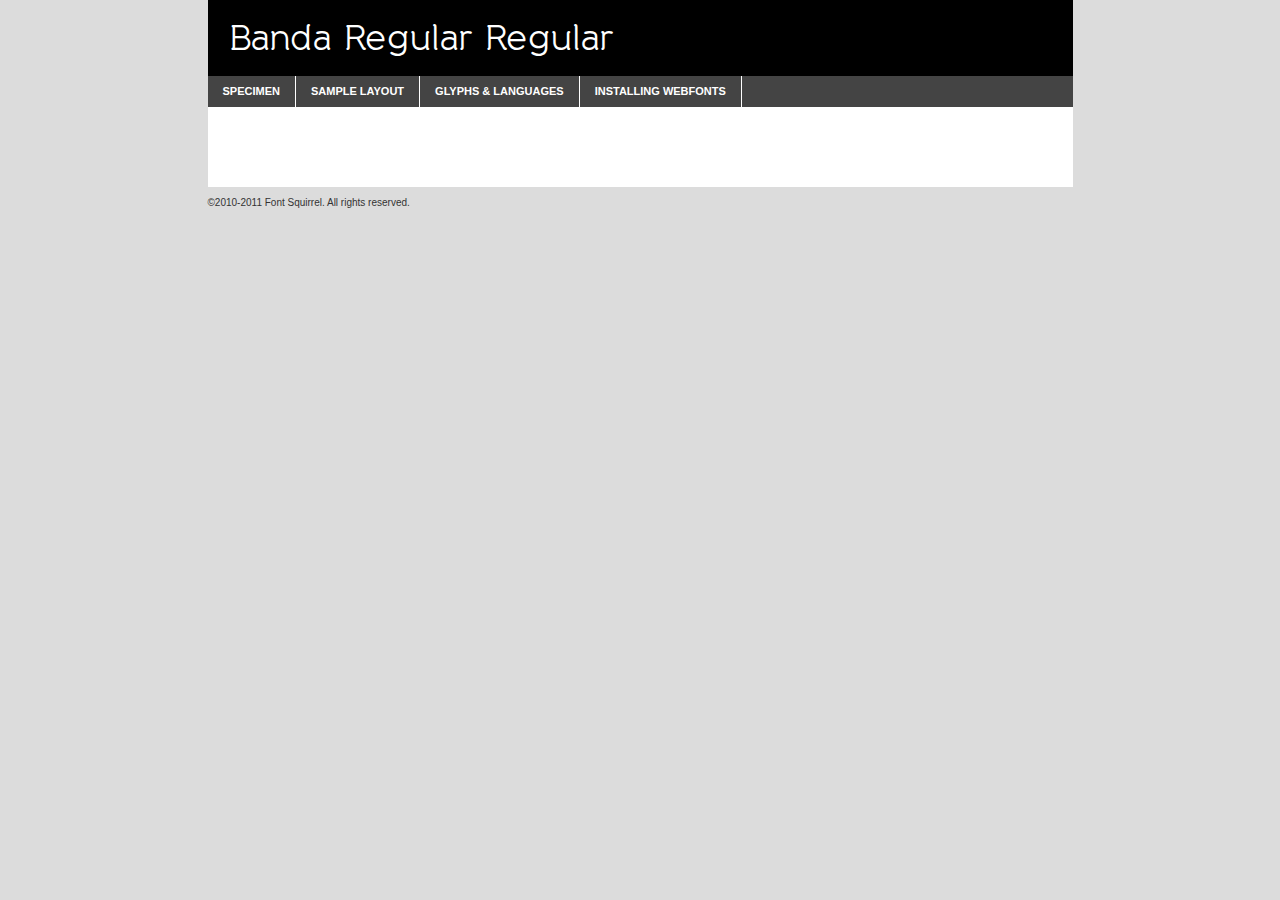
<file: fonts/webfontkit-20140401-135937/regular-demo.html>
<!DOCTYPE html PUBLIC "-//W3C//DTD XHTML 1.0 Transitional//EN"
	"http://www.w3.org/TR/xhtml1/DTD/xhtml1-transitional.dtd">

<html xmlns="http://www.w3.org/1999/xhtml" xml:lang="en" lang="en">
<head>
	<meta http-equiv="Content-Type" content="text/html; charset=utf-8" />
	<script src="http://ajax.googleapis.com/ajax/libs/jquery/1.7.2/jquery.min.js" type="text/javascript" charset="utf-8"></script>
	<script src="specimen_files/easytabs.js" type="text/javascript" charset="utf-8"></script>
	<link rel="stylesheet" href="specimen_files/specimen_stylesheet.css" type="text/css" charset="utf-8" />
	<link rel="stylesheet" href="stylesheet.css" type="text/css" charset="utf-8" />

	<style type="text/css">
					body{
				font-family: 'banda_regularregular';
							}
		</style>

	<title>Banda Regular Regular Specimen</title>
	
	
	<script type="text/javascript" charset="utf-8">
		$(document).ready(function() {
			$('#container').easyTabs({defaultContent:1});
		});
	</script>
</head>

<body>
<div id="container">
	<div id="header">
		Banda Regular Regular	</div>
	<ul class="tabs">
		<li><a href="#specimen">Specimen</a></li>
		<li><a href="#layout">Sample Layout</a></li>
				<li><a href="#glyphs">Glyphs &amp; Languages</a></li>
		<li><a href="#installing">Installing Webfonts</a></li>
		
	</ul>
	
	<div id="main_content">

		
			<div id="specimen">
		
				<div class="section">
					<div class="grid12 firstcol">
						<div class="huge">AaBb</div>
					</div>
				</div>
		
				<div class="section">
					<div class="glyph_range">A&#x200B;B&#x200b;C&#x200b;D&#x200b;E&#x200b;F&#x200b;G&#x200b;H&#x200b;I&#x200b;J&#x200b;K&#x200b;L&#x200b;M&#x200b;N&#x200b;O&#x200b;P&#x200b;Q&#x200b;R&#x200b;S&#x200b;T&#x200b;U&#x200b;V&#x200b;W&#x200b;X&#x200b;Y&#x200b;Z&#x200b;a&#x200b;b&#x200b;c&#x200b;d&#x200b;e&#x200b;f&#x200b;g&#x200b;h&#x200b;i&#x200b;j&#x200b;k&#x200b;l&#x200b;m&#x200b;n&#x200b;o&#x200b;p&#x200b;q&#x200b;r&#x200b;s&#x200b;t&#x200b;u&#x200b;v&#x200b;w&#x200b;x&#x200b;y&#x200b;z&#x200b;1&#x200b;2&#x200b;3&#x200b;4&#x200b;5&#x200b;6&#x200b;7&#x200b;8&#x200b;9&#x200b;0&#x200b;&amp;&#x200b;.&#x200b;,&#x200b;?&#x200b;!&#x200b;&#64;&#x200b;(&#x200b;)&#x200b;#&#x200b;$&#x200b;%&#x200b;*&#x200b;+&#x200b;-&#x200b;=&#x200b;:&#x200b;;</div>
				</div>
				<div class="section">
					<div class="grid12 firstcol">
						<table class="sample_table">
							<tr><td>10</td><td class="size10">abcdefghijklmnopqrstuvwxyzABCDEFGHIJKLMNOPQRSTUVWXYZ0123456789abcdefghijklmnopqrstuvwxyzABCDEFGHIJKLMNOPQRSTUVWXYZ0123456789abcdefghijklmnopqrstuvwxyzABCDEFGHIJKLMNOPQRSTUVWXYZ</td></tr>
							<tr><td>11</td><td class="size11">abcdefghijklmnopqrstuvwxyzABCDEFGHIJKLMNOPQRSTUVWXYZ0123456789abcdefghijklmnopqrstuvwxyzABCDEFGHIJKLMNOPQRSTUVWXYZ0123456789abcdefghijklmnopqrstuvwxyzABCDEFGHIJKLMNOPQRSTUVWXYZ</td></tr>
							<tr><td>12</td><td class="size12">abcdefghijklmnopqrstuvwxyzABCDEFGHIJKLMNOPQRSTUVWXYZ0123456789abcdefghijklmnopqrstuvwxyzABCDEFGHIJKLMNOPQRSTUVWXYZ0123456789abcdefghijklmnopqrstuvwxyzABCDEFGHIJKLMNOPQRSTUVWXYZ</td></tr>
							<tr><td>13</td><td class="size13">abcdefghijklmnopqrstuvwxyzABCDEFGHIJKLMNOPQRSTUVWXYZ0123456789abcdefghijklmnopqrstuvwxyzABCDEFGHIJKLMNOPQRSTUVWXYZ0123456789abcdefghijklmnopqrstuvwxyzABCDEFGHIJKLMNOPQRSTUVWXYZ</td></tr>
							<tr><td>14</td><td class="size14">abcdefghijklmnopqrstuvwxyzABCDEFGHIJKLMNOPQRSTUVWXYZ0123456789abcdefghijklmnopqrstuvwxyzABCDEFGHIJKLMNOPQRSTUVWXYZ0123456789abcdefghijklmnopqrstuvwxyzABCDEFGHIJKLMNOPQRSTUVWXYZ</td></tr>
							<tr><td>16</td><td class="size16">abcdefghijklmnopqrstuvwxyzABCDEFGHIJKLMNOPQRSTUVWXYZ0123456789abcdefghijklmnopqrstuvwxyzABCDEFGHIJKLMNOPQRSTUVWXYZ</td></tr>
							<tr><td>18</td><td class="size18">abcdefghijklmnopqrstuvwxyzABCDEFGHIJKLMNOPQRSTUVWXYZ0123456789abcdefghijklmnopqrstuvwxyzABCDEFGHIJKLMNOPQRSTUVWXYZ</td></tr>
							<tr><td>20</td><td class="size20">abcdefghijklmnopqrstuvwxyzABCDEFGHIJKLMNOPQRSTUVWXYZ0123456789abcdefghijklmnopqrstuvwxyzABCDEFGHIJKLMNOPQRSTUVWXYZ</td></tr>
							<tr><td>24</td><td class="size24">abcdefghijklmnopqrstuvwxyzABCDEFGHIJKLMNOPQRSTUVWXYZ0123456789abcdefghijklmnopqrstuvwxyzABCDEFGHIJKLMNOPQRSTUVWXYZ</td></tr>
							<tr><td>30</td><td class="size30">abcdefghijklmnopqrstuvwxyzABCDEFGHIJKLMNOPQRSTUVWXYZ0123456789abcdefghijklmnopqrstuvwxyzABCDEFGHIJKLMNOPQRSTUVWXYZ</td></tr>
							<tr><td>36</td><td class="size36">abcdefghijklmnopqrstuvwxyzABCDEFGHIJKLMNOPQRSTUVWXYZ0123456789abcdefghijklmnopqrstuvwxyzABCDEFGHIJKLMNOPQRSTUVWXYZ</td></tr>
							<tr><td>48</td><td class="size48">abcdefghijklmnopqrstuvwxyzABCDEFGHIJKLMNOPQRSTUVWXYZ0123456789abcdefghijklmnopqrstuvwxyzABCDEFGHIJKLMNOPQRSTUVWXYZ</td></tr>
							<tr><td>60</td><td class="size60">abcdefghijklmnopqrstuvwxyzABCDEFGHIJKLMNOPQRSTUVWXYZ0123456789abcdefghijklmnopqrstuvwxyzABCDEFGHIJKLMNOPQRSTUVWXYZ</td></tr>
							<tr><td>72</td><td class="size72">abcdefghijklmnopqrstuvwxyzABCDEFGHIJKLMNOPQRSTUVWXYZ0123456789abcdefghijklmnopqrstuvwxyzABCDEFGHIJKLMNOPQRSTUVWXYZ</td></tr>
							<tr><td>90</td><td class="size90">abcdefghijklmnopqrstuvwxyzABCDEFGHIJKLMNOPQRSTUVWXYZ0123456789abcdefghijklmnopqrstuvwxyzABCDEFGHIJKLMNOPQRSTUVWXYZ</td></tr>
						</table>
				
					</div>
			
				</div>
		
		
		
								<div class="section" id="bodycomparison">


										<div id="xheight">
				<div class="fontbody">&#x25FC;&#x25FC;&#x25FC;&#x25FC;&#x25FC;&#x25FC;&#x25FC;&#x25FC;&#x25FC;&#x25FC;&#x25FC;&#x25FC;&#x25FC;&#x25FC;&#x25FC;&#x25FC;&#x25FC;&#x25FC;&#x25FC;&#x25FC;&#x25FC;&#x25FC;&#x25FC;&#x25FC;&#x25FC;&#x25FC;&#x25FC;&#x25FC;&#x25FC;&#x25FC;&#x25FC;&#x25FC;&#x25FC;&#x25FC;&#x25FC;&#x25FC;&#x25FC;&#x25FC;&#x25FC;&#x25FC;&#x25FC;&#x25FC;&#x25FC;&#x25FC;&#x25FC;&#x25FC;&#x25FC;&#x25FC;&#x25FC;&#x25FC;&#x25FC;&#x25FC;&#x25FC;&#x25FC;&#x25FC;&#x25FC;&#x25FC;&#x25FC;&#x25FC;&#x25FC;&#x25FC;&#x25FC;&#x25FC;&#x25FC;&#x25FC;&#x25FC;&#x25FC;&#x25FC;&#x25FC;&#x25FC;&#x25FC;&#x25FC;&#x25FC;&#x25FC;&#x25FC;&#x25FC;&#x25FC;&#x25FC;&#x25FC;&#x25FC;&#x25FC;&#x25FC;&#x25FC;&#x25FC;&#x25FC;&#x25FC;&#x25FC;&#x25FC;&#x25FC;&#x25FC;&#x25FC;&#x25FC;&#x25FC;&#x25FC;&#x25FC;&#x25FC;&#x25FC;&#x25FC;&#x25FC;body</div><div class="arialbody">body</div><div class="verdanabody">body</div><div class="georgiabody">body</div></div>
										<div class="fontbody" style="z-index:1">
											body<span>Banda Regular Regular</span>
										</div>
										<div class="arialbody" style="z-index:1">
											body<span>Arial</span>
										</div>
										<div class="verdanabody" style="z-index:1">
											body<span>Verdana</span>
										</div>
										<div class="georgiabody" style="z-index:1">
											body<span>Georgia</span>
										</div>



								</div>
		
		
				<div class="section psample psample_row1" id="">
					
					<div class="grid2 firstcol">
						<p class="size10"><span>10.</span>Aenean lacinia bibendum nulla sed consectetur. Fusce dapibus, tellus ac cursus commodo, tortor mauris condimentum nibh, ut fermentum massa justo sit amet risus. Nullam id dolor id nibh ultricies vehicula ut id elit. Cum sociis natoque penatibus et magnis dis parturient montes, nascetur ridiculus mus. Nulla vitae elit libero, a pharetra augue.</p>
			
					</div>
					<div class="grid3">
						<p class="size11"><span>11.</span>Aenean lacinia bibendum nulla sed consectetur. Fusce dapibus, tellus ac cursus commodo, tortor mauris condimentum nibh, ut fermentum massa justo sit amet risus. Nullam id dolor id nibh ultricies vehicula ut id elit. Cum sociis natoque penatibus et magnis dis parturient montes, nascetur ridiculus mus. Nulla vitae elit libero, a pharetra augue.</p>
			
					</div>
					<div class="grid3">
						<p class="size12"><span>12.</span>Aenean lacinia bibendum nulla sed consectetur. Fusce dapibus, tellus ac cursus commodo, tortor mauris condimentum nibh, ut fermentum massa justo sit amet risus. Nullam id dolor id nibh ultricies vehicula ut id elit. Cum sociis natoque penatibus et magnis dis parturient montes, nascetur ridiculus mus. Nulla vitae elit libero, a pharetra augue.</p>
			
					</div>
					<div class="grid4">
						<p class="size13"><span>13.</span>Aenean lacinia bibendum nulla sed consectetur. Fusce dapibus, tellus ac cursus commodo, tortor mauris condimentum nibh, ut fermentum massa justo sit amet risus. Nullam id dolor id nibh ultricies vehicula ut id elit. Cum sociis natoque penatibus et magnis dis parturient montes, nascetur ridiculus mus. Nulla vitae elit libero, a pharetra augue.</p>
			
					</div>
					<div class="white_blend"></div>
					
				</div>
				<div class="section psample psample_row2" id="">
					<div class="grid3 firstcol">
						<p class="size14"><span>14.</span>Aenean lacinia bibendum nulla sed consectetur. Fusce dapibus, tellus ac cursus commodo, tortor mauris condimentum nibh, ut fermentum massa justo sit amet risus. Nullam id dolor id nibh ultricies vehicula ut id elit. Cum sociis natoque penatibus et magnis dis parturient montes, nascetur ridiculus mus. Nulla vitae elit libero, a pharetra augue.</p>
			
					</div>
					<div class="grid4">
						<p class="size16"><span>16.</span>Aenean lacinia bibendum nulla sed consectetur. Fusce dapibus, tellus ac cursus commodo, tortor mauris condimentum nibh, ut fermentum massa justo sit amet risus. Nullam id dolor id nibh ultricies vehicula ut id elit. Cum sociis natoque penatibus et magnis dis parturient montes, nascetur ridiculus mus. Nulla vitae elit libero, a pharetra augue.</p>
			
					</div>
					<div class="grid5">
						<p class="size18"><span>18.</span>Aenean lacinia bibendum nulla sed consectetur. Fusce dapibus, tellus ac cursus commodo, tortor mauris condimentum nibh, ut fermentum massa justo sit amet risus. Nullam id dolor id nibh ultricies vehicula ut id elit. Cum sociis natoque penatibus et magnis dis parturient montes, nascetur ridiculus mus. Nulla vitae elit libero, a pharetra augue.</p>
			
					</div>

					<div class="white_blend"></div>

				</div>
				
				<div class="section psample psample_row3" id="">
					<div class="grid5 firstcol">
						<p class="size20"><span>20.</span>Aenean lacinia bibendum nulla sed consectetur. Fusce dapibus, tellus ac cursus commodo, tortor mauris condimentum nibh, ut fermentum massa justo sit amet risus. Nullam id dolor id nibh ultricies vehicula ut id elit. Cum sociis natoque penatibus et magnis dis parturient montes, nascetur ridiculus mus. Nulla vitae elit libero, a pharetra augue.</p>
					</div>
					<div class="grid7">
						<p class="size24"><span>24.</span>Aenean lacinia bibendum nulla sed consectetur. Fusce dapibus, tellus ac cursus commodo, tortor mauris condimentum nibh, ut fermentum massa justo sit amet risus. Nullam id dolor id nibh ultricies vehicula ut id elit. Cum sociis natoque penatibus et magnis dis parturient montes, nascetur ridiculus mus. Nulla vitae elit libero, a pharetra augue.</p>
					</div>
					
					<div class="white_blend"></div>
					
				</div>
				
				<div class="section psample psample_row4" id="">
					<div class="grid12 firstcol">
						<p class="size30"><span>30.</span>Aenean lacinia bibendum nulla sed consectetur. Fusce dapibus, tellus ac cursus commodo, tortor mauris condimentum nibh, ut fermentum massa justo sit amet risus. Nullam id dolor id nibh ultricies vehicula ut id elit. Cum sociis natoque penatibus et magnis dis parturient montes, nascetur ridiculus mus. Nulla vitae elit libero, a pharetra augue.</p>
					</div>
					<div class="white_blend"></div>
					
				</div>
				
				
				
				<div class="section psample psample_row1 fullreverse">
					<div class="grid2 firstcol">
						<p class="size10"><span>10.</span>Aenean lacinia bibendum nulla sed consectetur. Fusce dapibus, tellus ac cursus commodo, tortor mauris condimentum nibh, ut fermentum massa justo sit amet risus. Nullam id dolor id nibh ultricies vehicula ut id elit. Cum sociis natoque penatibus et magnis dis parturient montes, nascetur ridiculus mus. Nulla vitae elit libero, a pharetra augue.</p>
			
					</div>
					<div class="grid3">
						<p class="size11"><span>11.</span>Aenean lacinia bibendum nulla sed consectetur. Fusce dapibus, tellus ac cursus commodo, tortor mauris condimentum nibh, ut fermentum massa justo sit amet risus. Nullam id dolor id nibh ultricies vehicula ut id elit. Cum sociis natoque penatibus et magnis dis parturient montes, nascetur ridiculus mus. Nulla vitae elit libero, a pharetra augue.</p>
			
					</div>
					<div class="grid3">
						<p class="size12"><span>12.</span>Aenean lacinia bibendum nulla sed consectetur. Fusce dapibus, tellus ac cursus commodo, tortor mauris condimentum nibh, ut fermentum massa justo sit amet risus. Nullam id dolor id nibh ultricies vehicula ut id elit. Cum sociis natoque penatibus et magnis dis parturient montes, nascetur ridiculus mus. Nulla vitae elit libero, a pharetra augue.</p>
			
					</div>
					<div class="grid4">
						<p class="size13"><span>13.</span>Aenean lacinia bibendum nulla sed consectetur. Fusce dapibus, tellus ac cursus commodo, tortor mauris condimentum nibh, ut fermentum massa justo sit amet risus. Nullam id dolor id nibh ultricies vehicula ut id elit. Cum sociis natoque penatibus et magnis dis parturient montes, nascetur ridiculus mus. Nulla vitae elit libero, a pharetra augue.</p>
			
					</div>
					<div class="black_blend"></div>
					
				</div>
				
				<div class="section psample psample_row2 fullreverse">
					<div class="grid3 firstcol">
						<p class="size14"><span>14.</span>Aenean lacinia bibendum nulla sed consectetur. Fusce dapibus, tellus ac cursus commodo, tortor mauris condimentum nibh, ut fermentum massa justo sit amet risus. Nullam id dolor id nibh ultricies vehicula ut id elit. Cum sociis natoque penatibus et magnis dis parturient montes, nascetur ridiculus mus. Nulla vitae elit libero, a pharetra augue.</p>
			
					</div>
					<div class="grid4">
						<p class="size16"><span>16.</span>Aenean lacinia bibendum nulla sed consectetur. Fusce dapibus, tellus ac cursus commodo, tortor mauris condimentum nibh, ut fermentum massa justo sit amet risus. Nullam id dolor id nibh ultricies vehicula ut id elit. Cum sociis natoque penatibus et magnis dis parturient montes, nascetur ridiculus mus. Nulla vitae elit libero, a pharetra augue.</p>
			
					</div>
					<div class="grid5">
						<p class="size18"><span>18.</span>Aenean lacinia bibendum nulla sed consectetur. Fusce dapibus, tellus ac cursus commodo, tortor mauris condimentum nibh, ut fermentum massa justo sit amet risus. Nullam id dolor id nibh ultricies vehicula ut id elit. Cum sociis natoque penatibus et magnis dis parturient montes, nascetur ridiculus mus. Nulla vitae elit libero, a pharetra augue.</p>
			
					</div>
					<div class="black_blend"></div>

				</div>
				
				<div class="section psample fullreverse psample_row3" id="">
					<div class="grid5 firstcol">
						<p class="size20"><span>20.</span>Aenean lacinia bibendum nulla sed consectetur. Fusce dapibus, tellus ac cursus commodo, tortor mauris condimentum nibh, ut fermentum massa justo sit amet risus. Nullam id dolor id nibh ultricies vehicula ut id elit. Cum sociis natoque penatibus et magnis dis parturient montes, nascetur ridiculus mus. Nulla vitae elit libero, a pharetra augue.</p>
					</div>
					<div class="grid7">
						<p class="size24"><span>24.</span>Aenean lacinia bibendum nulla sed consectetur. Fusce dapibus, tellus ac cursus commodo, tortor mauris condimentum nibh, ut fermentum massa justo sit amet risus. Nullam id dolor id nibh ultricies vehicula ut id elit. Cum sociis natoque penatibus et magnis dis parturient montes, nascetur ridiculus mus. Nulla vitae elit libero, a pharetra augue.</p>
					</div>
					
					<div class="black_blend"></div>
					
				</div>
				
				<div class="section psample fullreverse psample_row4" id="" style="border-bottom: 20px #000 solid;">
					<div class="grid12 firstcol">
						<p class="size30"><span>30.</span>Aenean lacinia bibendum nulla sed consectetur. Fusce dapibus, tellus ac cursus commodo, tortor mauris condimentum nibh, ut fermentum massa justo sit amet risus. Nullam id dolor id nibh ultricies vehicula ut id elit. Cum sociis natoque penatibus et magnis dis parturient montes, nascetur ridiculus mus. Nulla vitae elit libero, a pharetra augue.</p>
					</div>
					<div class="black_blend"></div>
					
				</div>
				
				
				
				
			</div>
			
			<div id="layout">
				
				<div class="section">
					
					<div class="grid12 firstcol">
						<h1>Lorem Ipsum Dolor</h1>
						<h2>Etiam porta sem malesuada magna mollis euismod</h2>
						
						<p class="byline">By <a href="#link">Aenean Lacinia</a></p>
					</div>
				</div>
				<div class="section">
					<div class="grid8 firstcol">
						<p class="large">Donec sed odio dui. Morbi leo risus, porta ac consectetur ac, vestibulum at eros. Fusce dapibus, tellus ac cursus commodo, tortor mauris condimentum nibh, ut fermentum massa justo sit amet risus. </p>

						
						<h3>Pellentesque ornare sem</h3>

						<p>Maecenas sed diam eget risus varius blandit sit amet non magna. Maecenas faucibus mollis interdum. Donec ullamcorper nulla non metus auctor fringilla. Nullam id dolor id nibh ultricies vehicula ut id elit. Nullam id dolor id nibh ultricies vehicula ut id elit. </p>

						<p>Aenean eu leo quam. Pellentesque ornare sem lacinia quam venenatis vestibulum. Lorem ipsum dolor sit amet, consectetur adipiscing elit. Cum sociis natoque penatibus et magnis dis parturient montes, nascetur ridiculus mus. </p>

						<p>Nulla vitae elit libero, a pharetra augue. Praesent commodo cursus magna, vel scelerisque nisl consectetur et. Aenean lacinia bibendum nulla sed consectetur. </p>

						<p>Nullam quis risus eget urna mollis ornare vel eu leo. Nullam quis risus eget urna mollis ornare vel eu leo. Maecenas sed diam eget risus varius blandit sit amet non magna. Donec ullamcorper nulla non metus auctor fringilla. </p>

						<h3>Cras mattis consectetur</h3>

						<p>Aenean eu leo quam. Pellentesque ornare sem lacinia quam venenatis vestibulum. Aenean lacinia bibendum nulla sed consectetur. Integer posuere erat a ante venenatis dapibus posuere velit aliquet. Cras mattis consectetur purus sit amet fermentum. </p>

						<p>Nullam id dolor id nibh ultricies vehicula ut id elit. Nullam quis risus eget urna mollis ornare vel eu leo. Cras mattis consectetur purus sit amet fermentum.</p>
					</div>
					
					<div class="grid4 sidebar">
						
						<div class="box reverse">
							<p class="last">Nullam quis risus eget urna mollis ornare vel eu leo. Donec ullamcorper nulla non metus auctor fringilla. Cras mattis consectetur purus sit amet fermentum. Sed posuere consectetur est at lobortis. Lorem ipsum dolor sit amet, consectetur adipiscing elit. </p>
						</div>
						
						<p class="caption">Maecenas sed diam eget risus varius.</p>

						<p>Vestibulum id ligula porta felis euismod semper. Integer posuere erat a ante venenatis dapibus posuere velit aliquet. Vestibulum id ligula porta felis euismod semper. Sed posuere consectetur est at lobortis. Maecenas sed diam eget risus varius blandit sit amet non magna. Fusce dapibus, tellus ac cursus commodo, tortor mauris condimentum nibh, ut fermentum massa justo sit amet risus. </p>

					

						<p>Duis mollis, est non commodo luctus, nisi erat porttitor ligula, eget lacinia odio sem nec elit. Aenean lacinia bibendum nulla sed consectetur. Vivamus sagittis lacus vel augue laoreet rutrum faucibus dolor auctor. Aenean lacinia bibendum nulla sed consectetur. Nullam quis risus eget urna mollis ornare vel eu leo. </p>

						<p>Praesent commodo cursus magna, vel scelerisque nisl consectetur et. Donec ullamcorper nulla non metus auctor fringilla. Maecenas faucibus mollis interdum. Fusce dapibus, tellus ac cursus commodo, tortor mauris condimentum nibh, ut fermentum massa justo sit amet risus. </p>

					</div>
				</div>
				
			</div>


			



		<div id="glyphs">
			<div class="section">
				<div class="grid12 firstcol">
			
				<h1>Language Support</h1>
				<p>The subset of Banda Regular Regular in this kit supports the following languages:<br />
			
					Albanian, Basque, Belarusian_lacinka, Bosnian, Breton, Catalan, Chamorro, Chichewa_nyanja, Croatian, Czech, Danish, Dutch, English, Esperanto, Estonian, Faroese, Finnish, French, Frisian, Galician, German, Hungarian, Icelandic, Italian, Latvian, Lithuanian, Malagasy, Maltese, Norwegian, Polish, Portuguese, Serbian, Slovak, Slovenian, Spanish, Swedish, Turkish, Welsh				</p>
				<h1>Glyph Chart</h1>
				<p>The subset of Banda Regular Regular in this kit includes all the glyphs listed below. Unicode entities are included above each glyph to help you insert individual characters into your layout.</p>
				<div id="glyph_chart">
			
																														 <div><p>&amp;#13;</p>&#13;</div>
																				 <div><p>&amp;#32;</p>&#32;</div>
																				 <div><p>&amp;#33;</p>&#33;</div>
																				 <div><p>&amp;#34;</p>&#34;</div>
																				 <div><p>&amp;#35;</p>&#35;</div>
																				 <div><p>&amp;#36;</p>&#36;</div>
																				 <div><p>&amp;#37;</p>&#37;</div>
																				 <div><p>&amp;#38;</p>&#38;</div>
																				 <div><p>&amp;#39;</p>&#39;</div>
																				 <div><p>&amp;#40;</p>&#40;</div>
																				 <div><p>&amp;#41;</p>&#41;</div>
																				 <div><p>&amp;#42;</p>&#42;</div>
																				 <div><p>&amp;#43;</p>&#43;</div>
																				 <div><p>&amp;#44;</p>&#44;</div>
																				 <div><p>&amp;#45;</p>&#45;</div>
																				 <div><p>&amp;#46;</p>&#46;</div>
																				 <div><p>&amp;#47;</p>&#47;</div>
																				 <div><p>&amp;#48;</p>&#48;</div>
																				 <div><p>&amp;#49;</p>&#49;</div>
																				 <div><p>&amp;#50;</p>&#50;</div>
																				 <div><p>&amp;#51;</p>&#51;</div>
																				 <div><p>&amp;#52;</p>&#52;</div>
																				 <div><p>&amp;#53;</p>&#53;</div>
																				 <div><p>&amp;#54;</p>&#54;</div>
																				 <div><p>&amp;#55;</p>&#55;</div>
																				 <div><p>&amp;#56;</p>&#56;</div>
																				 <div><p>&amp;#57;</p>&#57;</div>
																				 <div><p>&amp;#58;</p>&#58;</div>
																				 <div><p>&amp;#59;</p>&#59;</div>
																				 <div><p>&amp;#60;</p>&#60;</div>
																				 <div><p>&amp;#61;</p>&#61;</div>
																				 <div><p>&amp;#62;</p>&#62;</div>
																				 <div><p>&amp;#63;</p>&#63;</div>
																				 <div><p>&amp;#64;</p>&#64;</div>
																				 <div><p>&amp;#65;</p>&#65;</div>
																				 <div><p>&amp;#66;</p>&#66;</div>
																				 <div><p>&amp;#67;</p>&#67;</div>
																				 <div><p>&amp;#68;</p>&#68;</div>
																				 <div><p>&amp;#69;</p>&#69;</div>
																				 <div><p>&amp;#70;</p>&#70;</div>
																				 <div><p>&amp;#71;</p>&#71;</div>
																				 <div><p>&amp;#72;</p>&#72;</div>
																				 <div><p>&amp;#73;</p>&#73;</div>
																				 <div><p>&amp;#74;</p>&#74;</div>
																				 <div><p>&amp;#75;</p>&#75;</div>
																				 <div><p>&amp;#76;</p>&#76;</div>
																				 <div><p>&amp;#77;</p>&#77;</div>
																				 <div><p>&amp;#78;</p>&#78;</div>
																				 <div><p>&amp;#79;</p>&#79;</div>
																				 <div><p>&amp;#80;</p>&#80;</div>
																				 <div><p>&amp;#81;</p>&#81;</div>
																				 <div><p>&amp;#82;</p>&#82;</div>
																				 <div><p>&amp;#83;</p>&#83;</div>
																				 <div><p>&amp;#84;</p>&#84;</div>
																				 <div><p>&amp;#85;</p>&#85;</div>
																				 <div><p>&amp;#86;</p>&#86;</div>
																				 <div><p>&amp;#87;</p>&#87;</div>
																				 <div><p>&amp;#88;</p>&#88;</div>
																				 <div><p>&amp;#89;</p>&#89;</div>
																				 <div><p>&amp;#90;</p>&#90;</div>
																				 <div><p>&amp;#91;</p>&#91;</div>
																				 <div><p>&amp;#92;</p>&#92;</div>
																				 <div><p>&amp;#93;</p>&#93;</div>
																				 <div><p>&amp;#94;</p>&#94;</div>
																				 <div><p>&amp;#95;</p>&#95;</div>
																				 <div><p>&amp;#96;</p>&#96;</div>
																				 <div><p>&amp;#97;</p>&#97;</div>
																				 <div><p>&amp;#98;</p>&#98;</div>
																				 <div><p>&amp;#99;</p>&#99;</div>
																				 <div><p>&amp;#100;</p>&#100;</div>
																				 <div><p>&amp;#101;</p>&#101;</div>
																				 <div><p>&amp;#102;</p>&#102;</div>
																				 <div><p>&amp;#103;</p>&#103;</div>
																				 <div><p>&amp;#104;</p>&#104;</div>
																				 <div><p>&amp;#105;</p>&#105;</div>
																				 <div><p>&amp;#106;</p>&#106;</div>
																				 <div><p>&amp;#107;</p>&#107;</div>
																				 <div><p>&amp;#108;</p>&#108;</div>
																				 <div><p>&amp;#109;</p>&#109;</div>
																				 <div><p>&amp;#110;</p>&#110;</div>
																				 <div><p>&amp;#111;</p>&#111;</div>
																				 <div><p>&amp;#112;</p>&#112;</div>
																				 <div><p>&amp;#113;</p>&#113;</div>
																				 <div><p>&amp;#114;</p>&#114;</div>
																				 <div><p>&amp;#115;</p>&#115;</div>
																				 <div><p>&amp;#116;</p>&#116;</div>
																				 <div><p>&amp;#117;</p>&#117;</div>
																				 <div><p>&amp;#118;</p>&#118;</div>
																				 <div><p>&amp;#119;</p>&#119;</div>
																				 <div><p>&amp;#120;</p>&#120;</div>
																				 <div><p>&amp;#121;</p>&#121;</div>
																				 <div><p>&amp;#122;</p>&#122;</div>
																				 <div><p>&amp;#123;</p>&#123;</div>
																				 <div><p>&amp;#124;</p>&#124;</div>
																				 <div><p>&amp;#125;</p>&#125;</div>
																				 <div><p>&amp;#126;</p>&#126;</div>
																				 <div><p>&amp;#160;</p>&#160;</div>
																				 <div><p>&amp;#161;</p>&#161;</div>
																				 <div><p>&amp;#162;</p>&#162;</div>
																				 <div><p>&amp;#163;</p>&#163;</div>
																				 <div><p>&amp;#165;</p>&#165;</div>
																				 <div><p>&amp;#167;</p>&#167;</div>
																				 <div><p>&amp;#168;</p>&#168;</div>
																				 <div><p>&amp;#169;</p>&#169;</div>
																				 <div><p>&amp;#170;</p>&#170;</div>
																				 <div><p>&amp;#171;</p>&#171;</div>
																				 <div><p>&amp;#174;</p>&#174;</div>
																				 <div><p>&amp;#175;</p>&#175;</div>
																				 <div><p>&amp;#176;</p>&#176;</div>
																				 <div><p>&amp;#177;</p>&#177;</div>
																				 <div><p>&amp;#178;</p>&#178;</div>
																				 <div><p>&amp;#179;</p>&#179;</div>
																				 <div><p>&amp;#180;</p>&#180;</div>
																				 <div><p>&amp;#181;</p>&#181;</div>
																				 <div><p>&amp;#182;</p>&#182;</div>
																				 <div><p>&amp;#183;</p>&#183;</div>
																				 <div><p>&amp;#184;</p>&#184;</div>
																				 <div><p>&amp;#185;</p>&#185;</div>
																				 <div><p>&amp;#186;</p>&#186;</div>
																				 <div><p>&amp;#187;</p>&#187;</div>
																				 <div><p>&amp;#188;</p>&#188;</div>
																				 <div><p>&amp;#189;</p>&#189;</div>
																				 <div><p>&amp;#190;</p>&#190;</div>
																				 <div><p>&amp;#191;</p>&#191;</div>
																				 <div><p>&amp;#192;</p>&#192;</div>
																				 <div><p>&amp;#193;</p>&#193;</div>
																				 <div><p>&amp;#194;</p>&#194;</div>
																				 <div><p>&amp;#195;</p>&#195;</div>
																				 <div><p>&amp;#196;</p>&#196;</div>
																				 <div><p>&amp;#197;</p>&#197;</div>
																				 <div><p>&amp;#198;</p>&#198;</div>
																				 <div><p>&amp;#199;</p>&#199;</div>
																				 <div><p>&amp;#200;</p>&#200;</div>
																				 <div><p>&amp;#201;</p>&#201;</div>
																				 <div><p>&amp;#202;</p>&#202;</div>
																				 <div><p>&amp;#203;</p>&#203;</div>
																				 <div><p>&amp;#204;</p>&#204;</div>
																				 <div><p>&amp;#205;</p>&#205;</div>
																				 <div><p>&amp;#206;</p>&#206;</div>
																				 <div><p>&amp;#207;</p>&#207;</div>
																				 <div><p>&amp;#208;</p>&#208;</div>
																				 <div><p>&amp;#209;</p>&#209;</div>
																				 <div><p>&amp;#210;</p>&#210;</div>
																				 <div><p>&amp;#211;</p>&#211;</div>
																				 <div><p>&amp;#212;</p>&#212;</div>
																				 <div><p>&amp;#213;</p>&#213;</div>
																				 <div><p>&amp;#214;</p>&#214;</div>
																				 <div><p>&amp;#215;</p>&#215;</div>
																				 <div><p>&amp;#216;</p>&#216;</div>
																				 <div><p>&amp;#217;</p>&#217;</div>
																				 <div><p>&amp;#218;</p>&#218;</div>
																				 <div><p>&amp;#219;</p>&#219;</div>
																				 <div><p>&amp;#220;</p>&#220;</div>
																				 <div><p>&amp;#221;</p>&#221;</div>
																				 <div><p>&amp;#222;</p>&#222;</div>
																				 <div><p>&amp;#223;</p>&#223;</div>
																				 <div><p>&amp;#224;</p>&#224;</div>
																				 <div><p>&amp;#225;</p>&#225;</div>
																				 <div><p>&amp;#226;</p>&#226;</div>
																				 <div><p>&amp;#227;</p>&#227;</div>
																				 <div><p>&amp;#228;</p>&#228;</div>
																				 <div><p>&amp;#229;</p>&#229;</div>
																				 <div><p>&amp;#230;</p>&#230;</div>
																				 <div><p>&amp;#231;</p>&#231;</div>
																				 <div><p>&amp;#232;</p>&#232;</div>
																				 <div><p>&amp;#233;</p>&#233;</div>
																				 <div><p>&amp;#234;</p>&#234;</div>
																				 <div><p>&amp;#235;</p>&#235;</div>
																				 <div><p>&amp;#236;</p>&#236;</div>
																				 <div><p>&amp;#237;</p>&#237;</div>
																				 <div><p>&amp;#238;</p>&#238;</div>
																				 <div><p>&amp;#239;</p>&#239;</div>
																				 <div><p>&amp;#240;</p>&#240;</div>
																				 <div><p>&amp;#241;</p>&#241;</div>
																				 <div><p>&amp;#242;</p>&#242;</div>
																				 <div><p>&amp;#243;</p>&#243;</div>
																				 <div><p>&amp;#244;</p>&#244;</div>
																				 <div><p>&amp;#245;</p>&#245;</div>
																				 <div><p>&amp;#246;</p>&#246;</div>
																				 <div><p>&amp;#247;</p>&#247;</div>
																				 <div><p>&amp;#248;</p>&#248;</div>
																				 <div><p>&amp;#249;</p>&#249;</div>
																				 <div><p>&amp;#250;</p>&#250;</div>
																				 <div><p>&amp;#251;</p>&#251;</div>
																				 <div><p>&amp;#252;</p>&#252;</div>
																				 <div><p>&amp;#253;</p>&#253;</div>
																				 <div><p>&amp;#254;</p>&#254;</div>
																				 <div><p>&amp;#255;</p>&#255;</div>
																				 <div><p>&amp;#256;</p>&#256;</div>
																				 <div><p>&amp;#257;</p>&#257;</div>
																				 <div><p>&amp;#258;</p>&#258;</div>
																				 <div><p>&amp;#259;</p>&#259;</div>
																				 <div><p>&amp;#260;</p>&#260;</div>
																				 <div><p>&amp;#261;</p>&#261;</div>
																				 <div><p>&amp;#262;</p>&#262;</div>
																				 <div><p>&amp;#263;</p>&#263;</div>
																				 <div><p>&amp;#264;</p>&#264;</div>
																				 <div><p>&amp;#265;</p>&#265;</div>
																				 <div><p>&amp;#266;</p>&#266;</div>
																				 <div><p>&amp;#267;</p>&#267;</div>
																				 <div><p>&amp;#268;</p>&#268;</div>
																				 <div><p>&amp;#269;</p>&#269;</div>
																				 <div><p>&amp;#270;</p>&#270;</div>
																				 <div><p>&amp;#271;</p>&#271;</div>
																				 <div><p>&amp;#272;</p>&#272;</div>
																				 <div><p>&amp;#273;</p>&#273;</div>
																				 <div><p>&amp;#274;</p>&#274;</div>
																				 <div><p>&amp;#275;</p>&#275;</div>
																				 <div><p>&amp;#276;</p>&#276;</div>
																				 <div><p>&amp;#277;</p>&#277;</div>
																				 <div><p>&amp;#278;</p>&#278;</div>
																				 <div><p>&amp;#279;</p>&#279;</div>
																				 <div><p>&amp;#280;</p>&#280;</div>
																				 <div><p>&amp;#281;</p>&#281;</div>
																				 <div><p>&amp;#282;</p>&#282;</div>
																				 <div><p>&amp;#283;</p>&#283;</div>
																				 <div><p>&amp;#284;</p>&#284;</div>
																				 <div><p>&amp;#285;</p>&#285;</div>
																				 <div><p>&amp;#286;</p>&#286;</div>
																				 <div><p>&amp;#287;</p>&#287;</div>
																				 <div><p>&amp;#288;</p>&#288;</div>
																				 <div><p>&amp;#289;</p>&#289;</div>
																				 <div><p>&amp;#290;</p>&#290;</div>
																				 <div><p>&amp;#291;</p>&#291;</div>
																				 <div><p>&amp;#292;</p>&#292;</div>
																				 <div><p>&amp;#293;</p>&#293;</div>
																				 <div><p>&amp;#294;</p>&#294;</div>
																				 <div><p>&amp;#295;</p>&#295;</div>
																				 <div><p>&amp;#296;</p>&#296;</div>
																				 <div><p>&amp;#297;</p>&#297;</div>
																				 <div><p>&amp;#298;</p>&#298;</div>
																				 <div><p>&amp;#299;</p>&#299;</div>
																				 <div><p>&amp;#300;</p>&#300;</div>
																				 <div><p>&amp;#301;</p>&#301;</div>
																				 <div><p>&amp;#302;</p>&#302;</div>
																				 <div><p>&amp;#303;</p>&#303;</div>
																				 <div><p>&amp;#304;</p>&#304;</div>
																				 <div><p>&amp;#305;</p>&#305;</div>
																				 <div><p>&amp;#308;</p>&#308;</div>
																				 <div><p>&amp;#309;</p>&#309;</div>
																				 <div><p>&amp;#310;</p>&#310;</div>
																				 <div><p>&amp;#311;</p>&#311;</div>
																				 <div><p>&amp;#312;</p>&#312;</div>
																				 <div><p>&amp;#313;</p>&#313;</div>
																				 <div><p>&amp;#314;</p>&#314;</div>
																				 <div><p>&amp;#315;</p>&#315;</div>
																				 <div><p>&amp;#316;</p>&#316;</div>
																				 <div><p>&amp;#317;</p>&#317;</div>
																				 <div><p>&amp;#318;</p>&#318;</div>
																				 <div><p>&amp;#319;</p>&#319;</div>
																				 <div><p>&amp;#320;</p>&#320;</div>
																				 <div><p>&amp;#321;</p>&#321;</div>
																				 <div><p>&amp;#322;</p>&#322;</div>
																				 <div><p>&amp;#323;</p>&#323;</div>
																				 <div><p>&amp;#324;</p>&#324;</div>
																				 <div><p>&amp;#325;</p>&#325;</div>
																				 <div><p>&amp;#326;</p>&#326;</div>
																				 <div><p>&amp;#327;</p>&#327;</div>
																				 <div><p>&amp;#328;</p>&#328;</div>
																				 <div><p>&amp;#330;</p>&#330;</div>
																				 <div><p>&amp;#331;</p>&#331;</div>
																				 <div><p>&amp;#332;</p>&#332;</div>
																				 <div><p>&amp;#333;</p>&#333;</div>
																				 <div><p>&amp;#334;</p>&#334;</div>
																				 <div><p>&amp;#335;</p>&#335;</div>
																				 <div><p>&amp;#336;</p>&#336;</div>
																				 <div><p>&amp;#337;</p>&#337;</div>
																				 <div><p>&amp;#338;</p>&#338;</div>
																				 <div><p>&amp;#339;</p>&#339;</div>
																				 <div><p>&amp;#340;</p>&#340;</div>
																				 <div><p>&amp;#341;</p>&#341;</div>
																				 <div><p>&amp;#342;</p>&#342;</div>
																				 <div><p>&amp;#343;</p>&#343;</div>
																				 <div><p>&amp;#344;</p>&#344;</div>
																				 <div><p>&amp;#345;</p>&#345;</div>
																				 <div><p>&amp;#346;</p>&#346;</div>
																				 <div><p>&amp;#347;</p>&#347;</div>
																				 <div><p>&amp;#348;</p>&#348;</div>
																				 <div><p>&amp;#349;</p>&#349;</div>
																				 <div><p>&amp;#350;</p>&#350;</div>
																				 <div><p>&amp;#351;</p>&#351;</div>
																				 <div><p>&amp;#352;</p>&#352;</div>
																				 <div><p>&amp;#353;</p>&#353;</div>
																				 <div><p>&amp;#354;</p>&#354;</div>
																				 <div><p>&amp;#355;</p>&#355;</div>
																				 <div><p>&amp;#356;</p>&#356;</div>
																				 <div><p>&amp;#357;</p>&#357;</div>
																				 <div><p>&amp;#358;</p>&#358;</div>
																				 <div><p>&amp;#359;</p>&#359;</div>
																				 <div><p>&amp;#360;</p>&#360;</div>
																				 <div><p>&amp;#361;</p>&#361;</div>
																				 <div><p>&amp;#362;</p>&#362;</div>
																				 <div><p>&amp;#363;</p>&#363;</div>
																				 <div><p>&amp;#364;</p>&#364;</div>
																				 <div><p>&amp;#365;</p>&#365;</div>
																				 <div><p>&amp;#366;</p>&#366;</div>
																				 <div><p>&amp;#367;</p>&#367;</div>
																				 <div><p>&amp;#368;</p>&#368;</div>
																				 <div><p>&amp;#369;</p>&#369;</div>
																				 <div><p>&amp;#370;</p>&#370;</div>
																				 <div><p>&amp;#371;</p>&#371;</div>
																				 <div><p>&amp;#372;</p>&#372;</div>
																				 <div><p>&amp;#373;</p>&#373;</div>
																				 <div><p>&amp;#374;</p>&#374;</div>
																				 <div><p>&amp;#375;</p>&#375;</div>
																				 <div><p>&amp;#376;</p>&#376;</div>
																				 <div><p>&amp;#377;</p>&#377;</div>
																				 <div><p>&amp;#378;</p>&#378;</div>
																				 <div><p>&amp;#379;</p>&#379;</div>
																				 <div><p>&amp;#380;</p>&#380;</div>
																				 <div><p>&amp;#381;</p>&#381;</div>
																				 <div><p>&amp;#382;</p>&#382;</div>
																				 <div><p>&amp;#402;</p>&#402;</div>
																				 <div><p>&amp;#508;</p>&#508;</div>
																				 <div><p>&amp;#509;</p>&#509;</div>
																				 <div><p>&amp;#510;</p>&#510;</div>
																				 <div><p>&amp;#511;</p>&#511;</div>
																				 <div><p>&amp;#536;</p>&#536;</div>
																				 <div><p>&amp;#537;</p>&#537;</div>
																				 <div><p>&amp;#710;</p>&#710;</div>
																				 <div><p>&amp;#711;</p>&#711;</div>
																				 <div><p>&amp;#728;</p>&#728;</div>
																				 <div><p>&amp;#729;</p>&#729;</div>
																				 <div><p>&amp;#730;</p>&#730;</div>
																				 <div><p>&amp;#731;</p>&#731;</div>
																				 <div><p>&amp;#732;</p>&#732;</div>
																				 <div><p>&amp;#733;</p>&#733;</div>
																				 <div><p>&amp;#7808;</p>&#7808;</div>
																				 <div><p>&amp;#7809;</p>&#7809;</div>
																				 <div><p>&amp;#7810;</p>&#7810;</div>
																				 <div><p>&amp;#7811;</p>&#7811;</div>
																				 <div><p>&amp;#7812;</p>&#7812;</div>
																				 <div><p>&amp;#7813;</p>&#7813;</div>
																				 <div><p>&amp;#7922;</p>&#7922;</div>
																				 <div><p>&amp;#7923;</p>&#7923;</div>
																				 <div><p>&amp;#8211;</p>&#8211;</div>
																				 <div><p>&amp;#8212;</p>&#8212;</div>
																				 <div><p>&amp;#8216;</p>&#8216;</div>
																				 <div><p>&amp;#8217;</p>&#8217;</div>
																				 <div><p>&amp;#8218;</p>&#8218;</div>
																				 <div><p>&amp;#8220;</p>&#8220;</div>
																				 <div><p>&amp;#8221;</p>&#8221;</div>
																				 <div><p>&amp;#8222;</p>&#8222;</div>
																				 <div><p>&amp;#8224;</p>&#8224;</div>
																				 <div><p>&amp;#8225;</p>&#8225;</div>
																				 <div><p>&amp;#8226;</p>&#8226;</div>
																				 <div><p>&amp;#8230;</p>&#8230;</div>
																				 <div><p>&amp;#8240;</p>&#8240;</div>
																				 <div><p>&amp;#8249;</p>&#8249;</div>
																				 <div><p>&amp;#8250;</p>&#8250;</div>
																				 <div><p>&amp;#8260;</p>&#8260;</div>
																				 <div><p>&amp;#8364;</p>&#8364;</div>
																				 <div><p>&amp;#8482;</p>&#8482;</div>
																				 <div><p>&amp;#8804;</p>&#8804;</div>
																				 <div><p>&amp;#8805;</p>&#8805;</div>
																				 <div><p>&amp;#9724;</p>&#9724;</div>
																				 <div><p>&amp;#63171;</p>&#63171;</div>
																				 <div><p>&amp;#64256;</p>&#64256;</div>
																				 <div><p>&amp;#64257;</p>&#64257;</div>
																				 <div><p>&amp;#64258;</p>&#64258;</div>
																				 <div><p>&amp;#64259;</p>&#64259;</div>
																				 <div><p>&amp;#64260;</p>&#64260;</div>
																				 <div><p>&amp;#64262;</p>&#64262;</div>
																																																																																																																																																																																																																																																																																																																																																																																										</div>	
				</div>
		
		
			</div>
		</div>
		
		
		<div id="specs">
			
		</div>
	
		<div id="installing">
			<div class="section">
				<div class="grid7 firstcol">
					<h1>Installing Webfonts</h1>
					
					<p>Webfonts are supported by all major browser platforms but not all in the same way. There are currently four different font formats that must be included in order to target all browsers. This includes TTF, WOFF, EOT and SVG.</p>
					
					<h2>1. Upload your webfonts</h2>
					<p>You must upload your webfont kit to your website. They should be in or near the same directory as your CSS files.</p>
					
					<h2>2. Include the webfont stylesheet</h2>
					<p>A special CSS @font-face declaration helps the various browsers select the appropriate font it needs without causing you a bunch of headaches. Learn more about this syntax by reading the <a href="http://www.fontspring.com/blog/further-hardening-of-the-bulletproof-syntax">Fontspring blog post</a> about it. The code for it is as follows:</p>


<code>
@font-face{ 
	font-family: 'MyWebFont';
	src: url('WebFont.eot');
	src: url('WebFont.eot?#iefix') format('embedded-opentype'),
	     url('WebFont.woff') format('woff'),
	     url('WebFont.ttf') format('truetype'),
	     url('WebFont.svg#webfont') format('svg');
}
</code>

	<p>We've already gone ahead and generated the code for you. All you have to do is link to the stylesheet in your HTML, like this:</p>
	<code>&lt;link rel=&quot;stylesheet&quot; href=&quot;stylesheet.css&quot; type=&quot;text/css&quot; charset=&quot;utf-8&quot; /&gt;</code>

					<h2>3. Modify your own stylesheet</h2>
					<p>To take advantage of your new fonts, you must tell your stylesheet to use them. Look at the original @font-face declaration above and find the property called "font-family." The name linked there will be what you use to reference the font. Prepend that webfont name to the font stack in the "font-family" property, inside the selector you want to change. For example:</p>
<code>p { font-family: 'WebFont', Arial, sans-serif; }</code>

<h2>4. Test</h2>
<p>Getting webfonts to work cross-browser <em>can</em> be tricky. Use the information in the sidebar to help you if you find that fonts aren't loading in a particular browser.</p>
				</div>
				
				<div class="grid5 sidebar">
					<div class="box">
						<h2>Troubleshooting<br />Font-Face Problems</h2>
						<p>Having trouble getting your webfonts to load in your new website? Here are some tips to sort out what might be the problem.</p>

						<h3>Fonts not showing in any browser</h3>

						<p>This sounds like you need to work on the plumbing. You either did not upload the fonts to the correct directory, or you did not link the fonts properly in the CSS. If you've confirmed that all this is correct and you still have a problem, take a look at your .htaccess file and see if requests are getting intercepted.</p>

						<h3>Fonts not loading in iPhone or iPad</h3>

						<p>The most common problem here is that you are serving the fonts from an IIS server. IIS refuses to serve files that have unknown MIME types. If that is the case, you must set the MIME type for SVG to "image/svg+xml" in the server settings. Follow these instructions from Microsoft if you need help.</p>

						<h3>Fonts not loading in Firefox</h3>

						<p>The primary reason for this failure? You are still using a version Firefox older than 3.5. So upgrade already! If that isn't it, then you are very likely serving fonts from a different domain. Firefox requires that all font assets be served from the same domain. Lastly it is possible that you need to add WOFF to your list of MIME types (if you are serving via IIS.)</p>

						<h3>Fonts not loading in IE</h3>

						<p>Are you looking at Internet Explorer on an actual Windows machine or are you cheating by using a service like Adobe BrowserLab? Many of these screenshot services do not render @font-face for IE. Best to test it on a real machine.</p>

						<h3>Fonts not loading in IE9</h3>

						<p>IE9, like Firefox, requires that fonts be served from the same domain as the website. Make sure that is the case.</p>
					</div>
				</div>
			</div>
			
		</div>
	
	</div>
	<div id="footer">
		<p>&copy;2010-2011 Font Squirrel. All rights reserved.</p>
	</div>
</div>
</body>
</html>
</file>
<file: fonts/webfontkit-20140401-135937/stylesheet.css>
/* Generated by Font Squirrel (http://www.fontsquirrel.com) on April 1, 2014 */



@font-face {
    font-family: 'banda_regularregular';
    src: url('regular.eot');
    src: url('regular.eot?#iefix') format('embedded-opentype'),
         url('regular.woff') format('woff'),
         url('regular.ttf') format('truetype'),
         url('regular.svg#banda_regularregular') format('svg');
    font-weight: normal;
    font-style: normal;

}
</file>
<file: fonts/webfontkit-20140401-135937/specimen_files/specimen_stylesheet.css>
@import url('grid_12-825-55-15.css');

/*  
	CSS Reset by Eric Meyer - Released under Public Domain
    http://meyerweb.com/eric/tools/css/reset/
*/
html, body, div, span, applet, object, iframe,
h1, h2, h3, h4, h5, h6, p, blockquote, pre,
a, abbr, acronym, address, big, cite, code,
del, dfn, em, font, img, ins, kbd, q, s, samp,
small, strike, strong, sub, sup, tt, var,
b, u, i, center, dl, dt, dd, ol, ul, li,
fieldset, form, label, legend, table, 
caption, tbody, tfoot, thead, tr, th, td 
                  {margin: 0;padding: 0;border: 0;outline: 0;
                  font-size: 100%;vertical-align: baseline;
                  background: transparent;}
body              {line-height: 1;}
ol, ul            {list-style: none;}
blockquote, q     {quotes: none;}
blockquote:before, blockquote:after,
q:before, q:after {content: '';	content: none;}
:focus            {outline: 0;}
ins               {text-decoration: none;}
del               {text-decoration: line-through;}
table             {border-collapse: collapse;border-spacing: 0;}




body {
	color: #000;
	background-color: #dcdcdc;
}

a {
	text-decoration: none;
	color: #1883ba;
}

h1{
	font-size: 32px;
	font-weight: normal;
	font-style: normal;
	margin-bottom: 18px;
}

h2{
	font-size: 18px;
}

#container {
	width: 865px;
	margin: 0px auto;
}


#header {
	padding: 20px;
	font-size: 36px;
	background-color: #000;
	color: #fff;
}

#header span {
	color: #666;
}
#main_content {
	background-color: #fff;
	padding: 60px 20px 20px;
}


#footer p {
	margin: 0;
	padding-top: 10px;
	padding-bottom: 50px;
	color: #333;
	font: 10px Arial, sans-serif;
}

.tabs {
	width: 100%;
	height: 31px;
	background-color: #444;
}
.tabs li {
	float:  left;
	margin: 0;
	overflow: hidden;
	background-color: #444;
}
.tabs li a {
	display: block;
	color: #fff;
	text-decoration: none;
	font: bold 11px/11px 'Arial';
	text-transform: uppercase;
	padding: 10px 15px;
	border-right: 1px solid #fff;
}

.tabs li a:hover {
		background-color: #00b3ff;

}

.tabs li.active a {
	color:  #000;
	background-color: #fff;
}



div.huge {
	
	font-size: 300px;
	line-height: 1em;
	padding: 0;
	letter-spacing: -.02em;
	overflow: hidden;
}
div.glyph_range {
	font-size: 72px;
	line-height: 1.1em;
}

.size10{ font-size: 10px; }
.size11{ font-size: 11px; }
.size12{ font-size: 12px; }
.size13{ font-size: 13px; }
.size14{ font-size: 14px; }
.size16{ font-size: 16px; }
.size18{ font-size: 18px; }
.size20{ font-size: 20px; }
.size24{ font-size: 24px; }
.size30{ font-size: 30px; }
.size36{ font-size: 36px; }
.size48{ font-size: 48px; }
.size60{ font-size: 60px; }
.size72{ font-size: 72px; }
.size90{ font-size: 90px; }


.psample_row1 {	height: 120px;}
.psample_row1 {	height: 120px;}
.psample_row2 {	height: 160px;}
.psample_row3 {	height: 160px;}
.psample_row4 {	height: 160px;}

.psample {
	overflow: hidden;
	position: relative;
}
.psample p {
	line-height: 1.3em;
	display: block;
	overflow: hidden;
	margin: 0;
}

.psample span {
	margin-right: .5em;
}

.white_blend {
	width: 100%;
	height: 61px;
	background-image: url([data-uri]);
	position: absolute;
	bottom: 0;
}
.black_blend {
	width: 100%;
	height: 61px;
	background-image: url([data-uri]);
	position: absolute;
	bottom: 0;
}
.fullreverse {
	background:  #000 !important;
	color:  #fff !important;
	margin-left: -20px;
	padding-left: 20px;
	margin-right: -20px;
	padding-right: 20px;
	padding: 20px;
	margin-bottom:0;
}


.sample_table td {
	padding-top: 3px;
	padding-bottom:5px;
	padding-left: 5px;
	vertical-align: middle;
	line-height: 1.2em;
}

.sample_table td:first-child {
	background-color: #eee;
	text-align: right;
	padding-right: 5px;
	padding-left: 0;
	padding: 5px;
	font: 11px/12px "Courier New", Courier, mono;
}

code {
	white-space: pre;
	background-color: #eee;
	display: block;
	padding: 10px;
	margin-bottom: 18px;
	overflow: auto;
}


.bottom,.last 	{margin-bottom:0 !important; padding-bottom:0 !important;}

.box  { 
  padding: 18px; 
  margin-bottom: 18px; 
  background: #eee; 
}

.reverse,.reversed { background:  #000 !important;color:  #fff !important; border: none !important;}

#bodycomparison {
	position: relative;
	overflow: hidden;
	font-size: 72px;
	height: 90px;
	white-space: nowrap;
}

#bodycomparison div{
	font-size: 72px;
	line-height: 90px;
	display: inline;
	margin: 0 15px 0 0;
	padding: 0;
}

#bodycomparison div span{
	font: 10px Arial;
	position: absolute;
	left: 0;
}
#xheight {
	float: none;
	position: absolute;
	color: #d9f3ff;
	font-size: 72px;
	line-height: 90px;
}

.fontbody {
 position: relative;
}
.arialbody{
	font-family: Arial;
	position: relative;
}
.verdanabody{
	font-family: Verdana;
	position: relative;
}
.georgiabody{
	font-family: Georgia;
	position: relative;
}

/* @group Layout page
 */

#layout h1 {
	font-size: 36px;
	line-height: 42px;
	font-weight: normal;
	font-style: normal;
}

#layout h2 {
	font-size: 24px;
	line-height: 23px;
	font-weight: normal;
	font-style: normal;
}

#layout h3 {
	font-size: 22px;
	line-height: 1.4em;
	margin-top: 1em;
	font-weight: normal;
	font-style: normal;
}


#layout p.byline {
	font-size: 12px;
	margin-top: 18px;
	line-height: 12px;
	margin-bottom: 0;
}
#layout p {
	font-size: 14px;
	line-height: 21px;
	margin-bottom: .5em;
}

#layout p.large{
	font-size: 18px;
	line-height: 26px;
}

#layout .sidebar p{
	font-size: 12px;
	line-height: 1.4em;
}

#layout p.caption {
	font-size: 10px;
	margin-top: -16px;
	margin-bottom: 18px;
}

/* @end */

/* @group Glyphs */

#glyph_chart div{
	background-color: #d9f3ff;
	color: black;
	float: left;
	font-size: 36px;
	height: 1.2em;
	line-height: 1.2em;
	margin-bottom: 1px;
	margin-right: 1px;
	text-align: center;
	width: 1.2em;
	position: relative;
	padding: .6em .2em .2em;
}

#glyph_chart div p {
	position: absolute;
	left: 0;
	top: 0;
	display: block;
	text-align: center;
	font: bold 9px Arial, sans-serif;
	background-color: #3a768f;
	width: 100%;
	color: #fff;
	padding: 2px 0;
}


#glyphs h1 {
	font-family: Arial, sans-serif;
}
/* @end */

/* @group Installing */

#installing {
	font: 13px Arial, sans-serif;
}

#installing p,
#glyphs p{
	line-height: 1.2em;
	margin-bottom: 18px;
	font: 13px Arial, sans-serif;
}



#installing h3{
	font-size: 15px;
	margin-top: 18px;
}

/* @end */

#rendering h1 {
	font-family: Arial, sans-serif;
}
.render_table td {
	font: 11px "Courier New", Courier, mono;
	vertical-align: middle;
}
</file>
